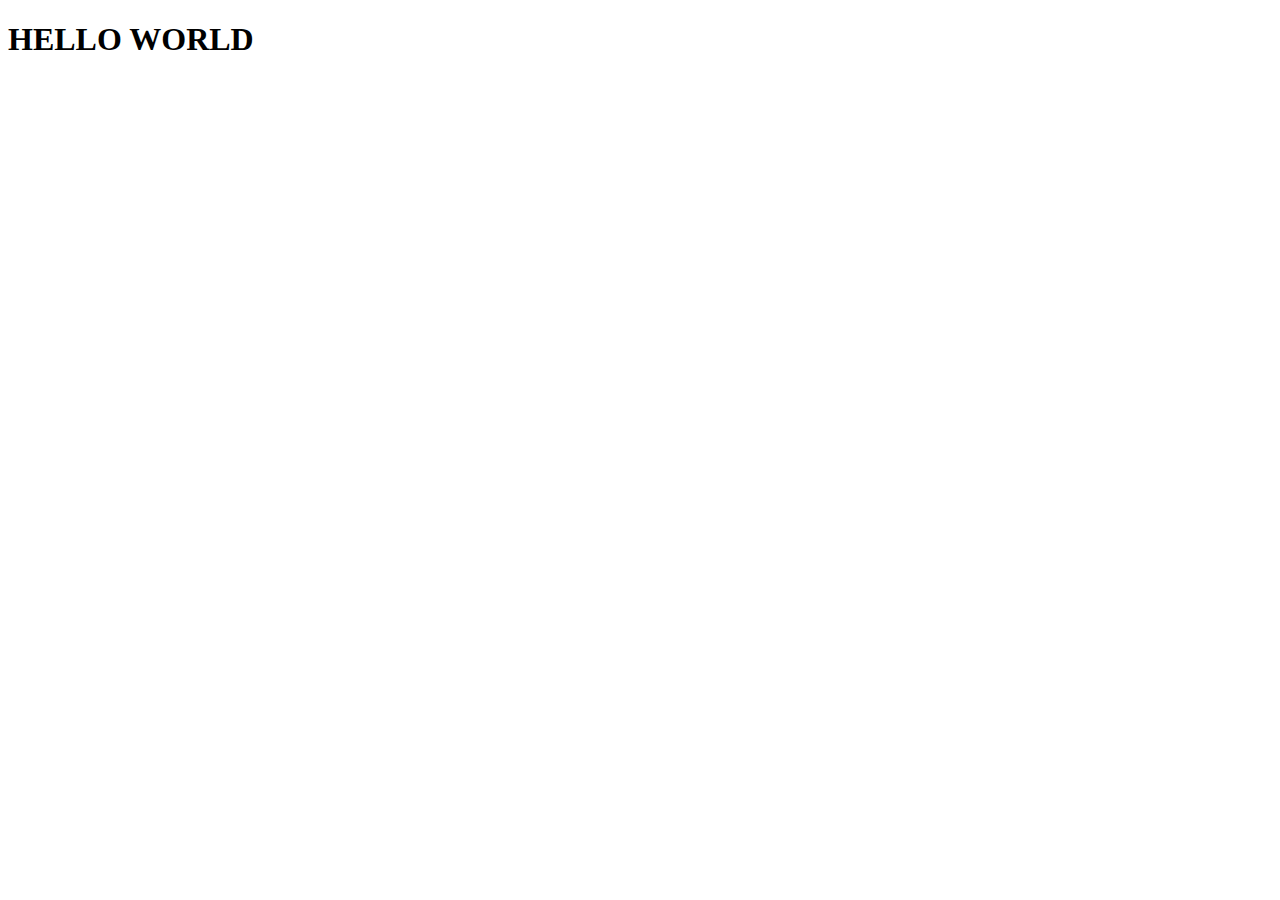
<file: part 1/index.html>
<!DOCTYPE html>
<html lang="en">
<head>
    <meta charset="UTF-8">
    <meta http-equiv="X-UA-Compatible" content="IE=edge">
    <meta name="viewport" content="width=device-width, initial-scale=1.0">
    <title>nahian</title>
    <link rel="stylesheet" type="text" href="./style.css">
</head>
<body>
      <h1>HELLO WORLD </h1>
    <div class="">

    </div>
</body>

</html>
</file>
<file: part 1/style.css>
body{
    background-color: #10239488 ;
  
}
h1{
    color :yellowgreen ;
}
</file>
